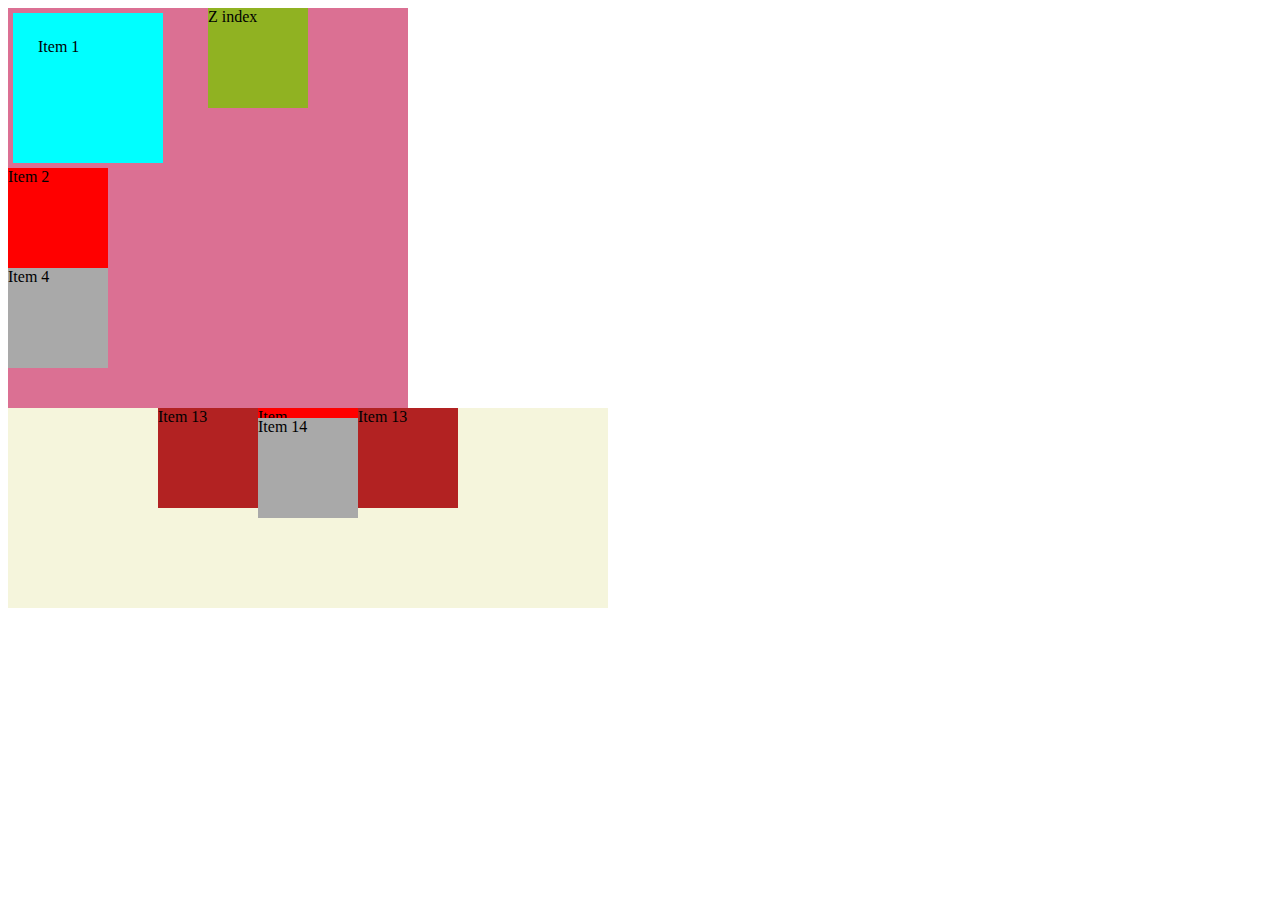
<file: cssDay1/index.html>
<!DOCTYPE html>
<html lang="en">
  <head>
    <meta charset="UTF-8" />
    <meta name="viewport" content="width=device-width, initial-scale=1.0" />
    <title>Document</title>
    <link rel="stylesheet" href="style.css" />
    <!--  extenal CSS- When CSS properties are added from seperate CSS file. This file is connected to html document through link tag  -->
    <style>
      /* internal CSS - When the CSS properties are applied from html file and under style tag*/
      .container {
        height: 400px;
        width: 400px;
        position: relative;
        background-color: palevioletred;
        display: flex;

        margin: 0px;
        padding: 0px;
        /* flex column aligns all the elements of the container vertically */
        flex-direction: column;
      }
      .container1 {
        height: 200px;
        width: 600px;
        background-color: beige;
        display: flex;
        position: relative;
        /* flex row aligns all the elements of the container horizontally */
        flex-direction: row;
        /* justify-content: It aligns the content of container along the horizontal axis according to the applied property */
        justify-content: center;
      }
    </style>
  </head>
  <body>
    <div class="container">
      <div class="box box1">Item 1</div>
      <!-- inline CSS- When the CSS properties are applied to specific element -->
      <div
        class="box box2"
        style="height: 100px; background-color: red; width: 100px"
      >
        Item 2
      </div>
      <div class="box box3">Z index </div>
      <div class="box box4">Item 4</div>
    </div>
    <div class="container1">
      <div class="box box13">Item 13 </div>
      <!-- inline CSS- When the CSS properties are applied to specific element -->
      <div
        class="box box2"
        style="height: 100px; background-color: red; width: 100px"
      >
        Item 
      </div>
      <div class="box box13">Item 13 </div>
      <div class="box box14">Item 14</div>
    </div>
  </body>
</html>
</file>
<file: cssDay1/style.css>
.box1 {
  height: 100px;
  /* margin - distance between the element and the container */
  margin: 5px;
  /* padding - distance between the content of the element and the border of that element itself */
  padding: 25px;
  width: 100px;
  background-color: aqua;

}

.box3 {
  height: 100px;
  width: 100px;
  background-color: rgb(144, 178, 34);
  z-index: 1;
  position: absolute;
  left: 200px;
}

.box4 {
  height: 100px;
  width: 100px;
  background-color: darkgray;

}

.box13 {

  height: 100px;

  width: 100px;
  background-color: firebrick;
}

.box14 {
  top: 10px;
  position: absolute;
  height: 100px;
  width: 100px;
  background-color: darkgray;
}
</file>
